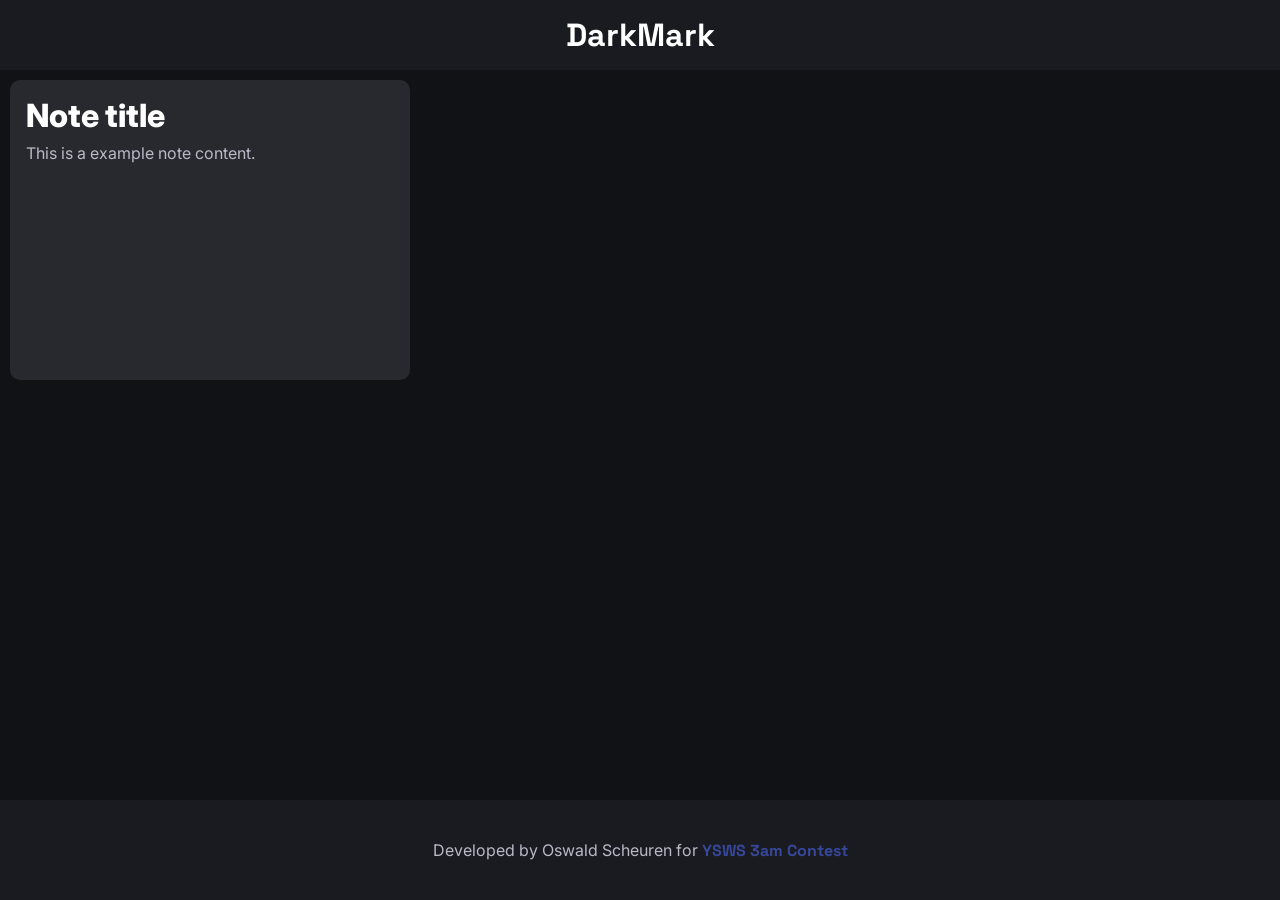
<file: index.html>
<!DOCTYPE html>
<html>
    <head>
        <title>DarkMark: Home</title>
        <link rel="stylesheet" href="style.css">
    </head>
    <body>
        <div class="navbar">
            <h1 class="navbar-title">DarkMark</h1>
        </div>
        <div class="note-area">
            <div class="note-card">
                <h1 class="note-title">Note title</h1>
                <p class="note-desc">This is a example note content.</p>
            </div>
        </div>
        <footer>
            <p>Developed by Oswald Scheuren for <span class="accent-text">YSWS 3am Contest</span></p>
        </footer>
    </body>
</html>
</file>
<file: style.css>
@font-face {
  font-family: "Space Grotesk";
  src: url("fonts/SpaceGrotesk.ttf") format("truetype");
  font-weight: 700;
  font-style: normal;
}

@font-face {
  font-family: "Inter";
  src: url("fonts/Inter.ttf") format("truetype");
  font-weight: 100 900;
  font-style: normal;
}

* {
  box-sizing: border-box;
  margin: 0;
  padding: 0;
}

body {
  background-color: #111216;
  color: #b8bac6;
  font-family: "Inter", sans-serif;

  min-height: 100vh;
  display: flex;
  flex-direction: column;
}

h1, h2 {
  color: #ffffff;
}

.navbar {
  position: sticky;
  top: 0;
  width: 100%;
  height: 70px;
  background-color: #1a1b20;
  display: flex;
  align-items: center;
  justify-content: center;
  z-index: 1000;
}

.navbar-title {
  font-family: "Space Grotesk", sans-serif;
  margin: 0;
}

.note-area {
    margin-bottom: auto;
}

.note-card {
  height: 300px;
  width: 400px;
  background-color: #28292e;
  border-radius: 10px;
  margin: 10px;
  padding: 16px;
}

.note-title {
  margin-top: 0;
  margin-bottom: 8px;
  font-weight: 800;
}

footer {
  background-color: #1a1b20;
  height: 100px;
  display: flex;
  align-items: center;
  justify-content: center;
}

.accent-text {
  color: #37489b;
  font-family: "Space Grotesk", sans-serif;
}
</file>
